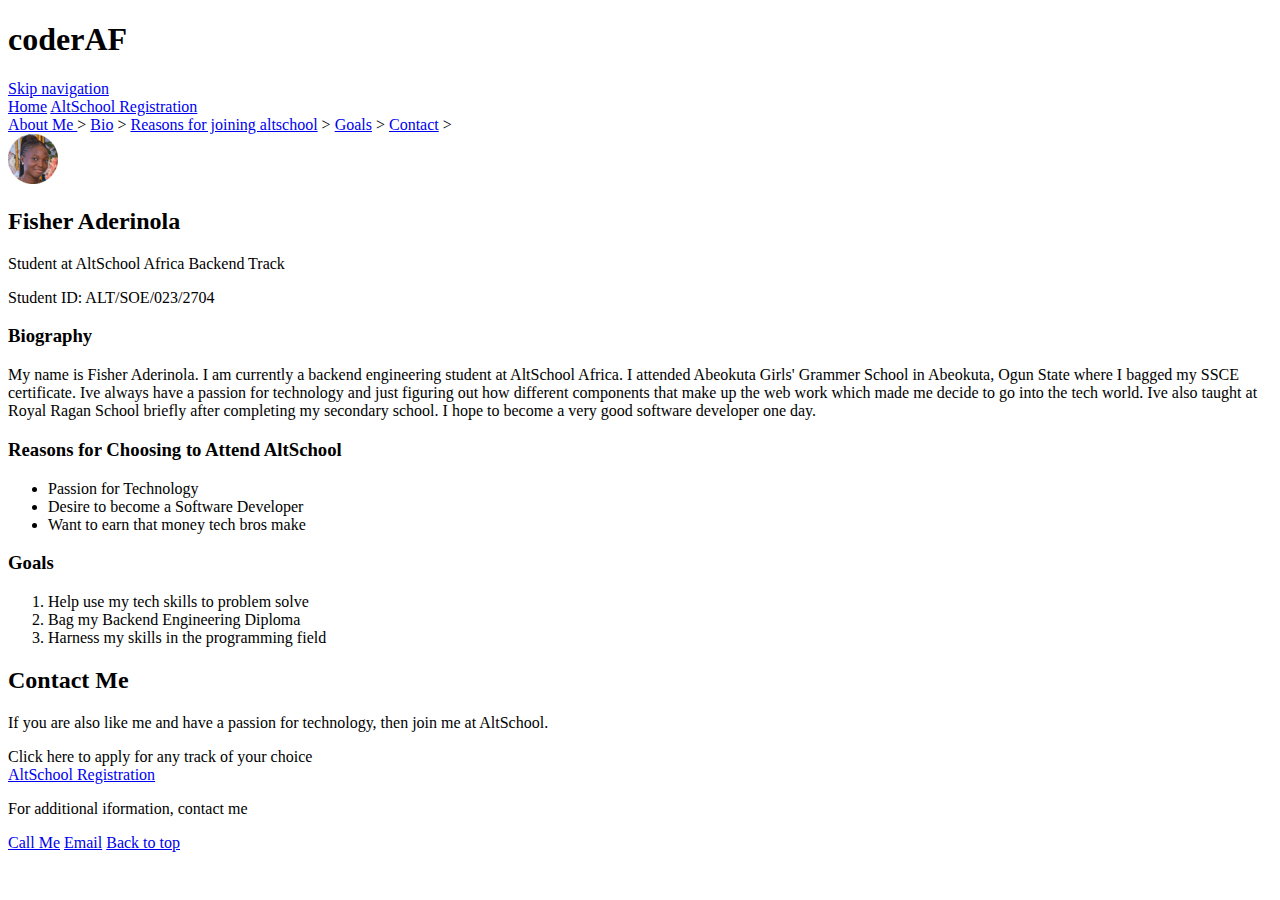
<file: index.html>
<!DOCTYPE html>
<html lang="en">
<head>
    <meta charset="UTF-8">
    <meta name="viewport" content="width=device-width, initial-scale=1.0">
    <meta name="description" content="A page describing my journey at AltSchool">
    <title>AF</title>
</head>
<body>
    <header id="header">
        <h1>coderAF</h1>
        <a href="#main">Skip navigation</a>
        <nav aria-current="page">
            <a href="./">Home</a>
            <a href="./apply.html">AltSchool Registration</a>
        </nav>
    </header>
    
        <nav aria-label="breadcrumbs">
            <a href="#about_me">About Me </a> &gt;
            <a href="#bio">Bio</a> &gt;
            <a href="#rfja">Reasons for joining altschool</a> &gt;
            <a href="#goals">Goals</a> &gt;
            <a href="#contact">Contact</a> &gt;
        </nav>
    <main id="main">
        <section id="about_me">
            <img src="aderinola.png" alt="Image of Aderinola Fisher">
            <h2>Fisher Aderinola</h2>
            <p>Student at AltSchool Africa Backend Track</p>
            <p>Student ID: ALT/SOE/023/2704</p>
        </section>
        <article id="bio">
            <h3>Biography</h3>
            <p>My name is Fisher Aderinola. I am currently a backend engineering student at AltSchool Africa. I attended Abeokuta Girls' Grammer School in Abeokuta, Ogun State where I bagged my SSCE certificate. Ive always have a passion for technology and just figuring out how different components that make up the web work which made me decide to go into the tech world. Ive also taught at Royal Ragan School briefly after completing my secondary school. I hope to become a very good software developer one day. </p>
        </article>
        <article id="rfja">
            <h3>Reasons for Choosing to Attend AltSchool</h3>
            <ul>
                <li>Passion for Technology</li>
                <li>Desire to become a Software Developer</li>
                <li>Want to earn that money tech bros make</li>
            </ul>
        </article>
        <article id="goals">
            <h3>Goals</h3>
            <ol>
                <li>Help use my tech skills to problem solve</li>
                <li>Bag my Backend Engineering Diploma</li>
                <li>Harness my skills in the programming field</li>
            </ol>
        </article>
    </main>
    <footer id="contact">
        <h2>Contact Me</h2>
        <p>If you are also like me and have a passion for technology, then join me at AltSchool. </p>
        <p>Click here to apply for any track of your choice <br> <a href="./apply.html">AltSchool Registration</a></p>
        <p>For additional iformation, contact me</p>
        <a href="tel:09123261764">Call Me</a>
        <a href="mailto:adeinola2005@gmail.com">Email</a>
        <a target="_top" href="#headeraqs">Back to top</a>
    </footer>
</body>
</html>
</file>
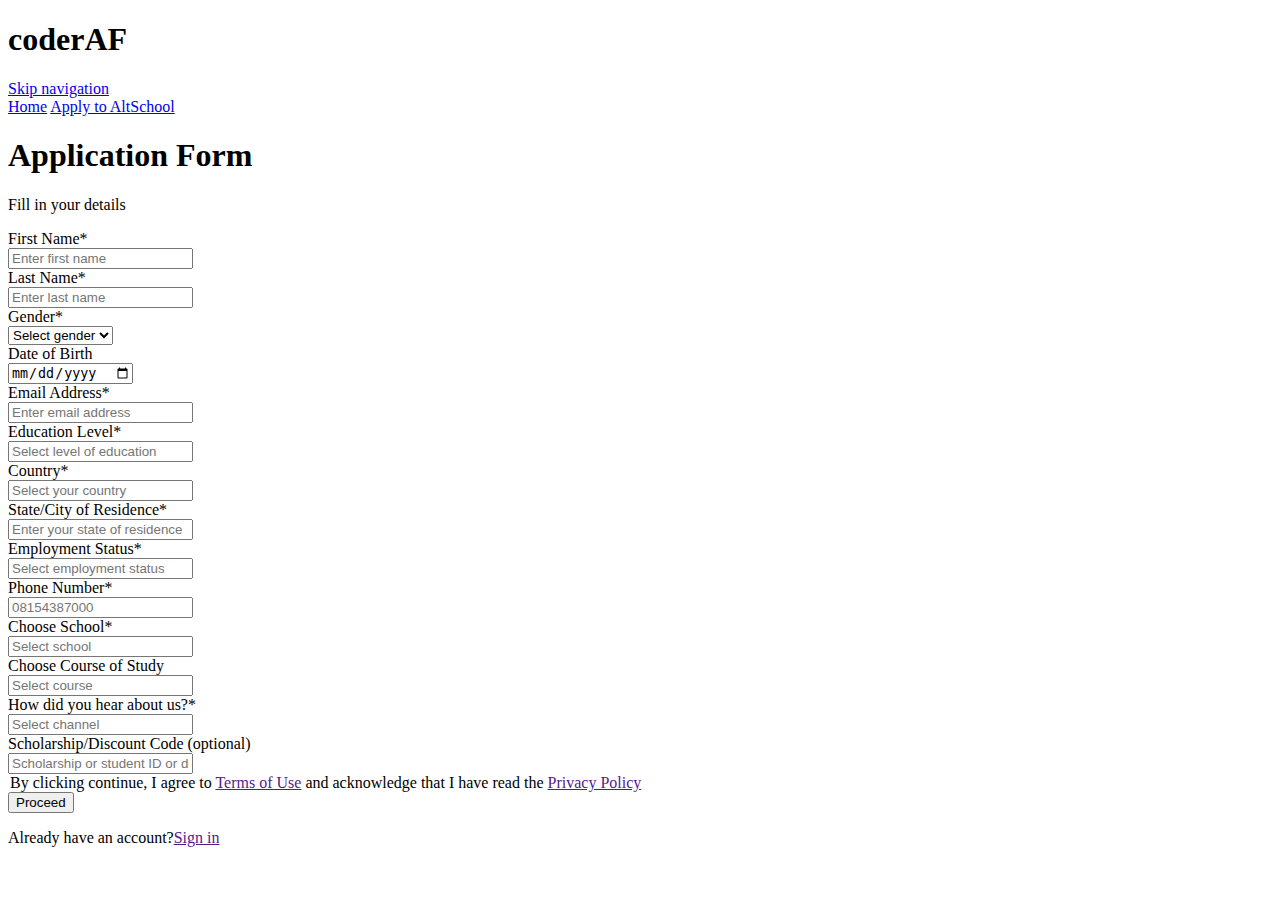
<file: apply.html>
<!DOCTYPE html>
<html lang="en">
  <head>
    <meta charset="UTF-8" />
    <meta name="viewport" content="width=device-width, initial-scale=1.0" />
    <title>AF</title>
    <style></style>
  </head>
  <body>
    <header>
      <h1>coderAF</h1>
      <a href="#main">Skip navigation</a>
      <nav aria-current="page">
        <a href="./">Home</a>
        <a href="./apply.html">Apply to AltSchool</a>
      </nav>
    </header>
    <main id="main">
      <h1>Application Form</h1>
      <p>Fill in your details</p>
      <form action="adeinola2005@gmail.com" method="POST">
        <label for="first_name">First Name*</label><br />
        <input
          type="text"
          id="first_name"
          placeholder="Enter first name"
        /><br />
        <label for="last_name">Last Name*</label><br />
        <input type="text" id="last_name" placeholder="Enter last name" /><br />
        <label for="gender">Gender*</label><br />
        <select name="gender" id="gender">
          <option value="Select gender" selected disabled>Select gender</option>
          <option value="option1">Male</option>
          <option value="option2">Female</option></select
        ><br />
        <label for="dob">Date of Birth</label><br />
        <input type="date" id="dob" /><br />
        <label for="email">Email Address*</label><br />
        <input
          type="email"
          id="email"
          placeholder="Enter email address"
        /><br />
        <label for="edu_level">Education Level*</label><br />
        <input
          list="edu_level"
          placeholder="Select level of education "
        /><br />
        <datalist id="edu_level">
          <option value="Bsc"></option>
          <option value="Msc"></option>
          <option value="Diploma"></option>
          <option value="Doctorate (PHD)"></option>
          <option value="High School/ Secondary School"></option>
          <option value="Under Graduate"></option>
          <option value="Junior/Middle School"></option>
          <option value="Post Graduate"></option>
        </datalist>

        <label for="countries">Country*</label><br />
        <input list="countries" placeholder="Select your country" /><br />
        <datalist id="countries">
          <option value="Afghanistan"></option>
          <option value="Albania"></option>
          <option value="Algeria"></option>
          <option value="Andorra"></option>
          <option value="Angola"></option>
          <option value="Antigua and Barbuda"></option>
          <option value="Argentina"></option>
          <option value="Armenia"></option>
          <option value="Australia"></option>
          <option value="Austria"></option>
          <option value="Azerbaijan"></option>
          <option value="The Bahamas"></option>
          <option value="Bahrain"></option>
          <option value="Bangladesh"></option>
          <option value="Belarus"></option>
          <option value="Belgium"></option>
          <option value="Belize"></option>
          <option value="Benin"></option>
          <option value="Bhutan"></option>
          <option value="Bolivia"></option>
          <option value="Bosnia and Herzegovina"></option>
          <option value="Botswana"></option>
          <option value="Brazil"></option>
          <option value="Brunei"></option>
          <option value="Bulgaria"></option>
          <option value="Burkina Faso"></option>
          <option value="Burundi"></option>
          <option value="Cabo Verde"></option>
          <option value="Cambodia"></option>
          <option value="Cameroon"></option>
          <option value="Canada"></option>
          <option value="Central African Republic"></option>
          <option value="Chad"></option>
          <option value="Chile"></option>
          <option value="China"></option>
          <option value="Colombia"></option>
          <option value="Comoros"></option>
          <option value="Congo, Democratic Republic of the"></option>
          <option value="Congo, Republic of the"></option>
          <option value="Costa Rica"></option>
          <option value="Côte d’Ivoire"></option>
          <option value="Croatia"></option>
          <option value="Cuba"></option>

        </datalist>

        <label for="states">State/City of Residence*</label><br />
        <input
          type="text"
          id="states"
          placeholder="Enter your state of residence"
        /><br />
        <label for="employment">Employment Status*</label><br />
        <input list="employment" placeholder="Select employment status" /><br />
        <datalist id="employment">
          <option value="employed"></option>
          <option value="unemployed"></option>
          <option value="self-employed"></option>
        </datalist>

        <label for="number">Phone Number*</label><br />
        <input type="tel" id="number" placeholder="08154387000" /><br />
        <label for="school">Choose School*</label><br />
        <input list="school" placeholder="Select school" /><br />
        <datalist id="school">
          <option value="School of Creative Economy"></option>
          <option value="School of Business"></option>
        </datalist>

        <label for="course">Choose Course of Study</label><br />
        <input list="course" placeholder="Select course" /><br />
        <datalist id="course">
          <option value=""></option>
        </datalist>

        <label for="media_type">How did you hear about us?*</label><br />
        <input list="media_type" placeholder="Select channel" /><br />
        <datalist id="media_type">
          <option value="Twitter"></option>
          <option value="Facebook"></option>
          <option value="Linkedin"></option>
          <option value="Youtube"></option>
          <option value="Friend"></option>
          <option value="WhatsApp"></option>
          <option value="Instagram"></option>
          <option value="Billboard"></option>
          <option value="Other"></option>
        </datalist>

        <label for="scholarship">Scholarship/Discount Code (optional)</label
        ><br />
        <input
          type="text"
          id="scholarship"
          placeholder="Scholarship or student ID or discount codes"
        /><br />
        <legend>
          By clicking continue, I agree to <a href="">Terms of Use</a> and
          acknowledge that I have read the <a href="">Privacy Policy</a>
        </legend>
        <input type="submit" value="Proceed" /><br />
      </form>
      <p>Already have an account?<a href="">Sign in</a></p>
    </main>
  </body>
</html>
</file>
